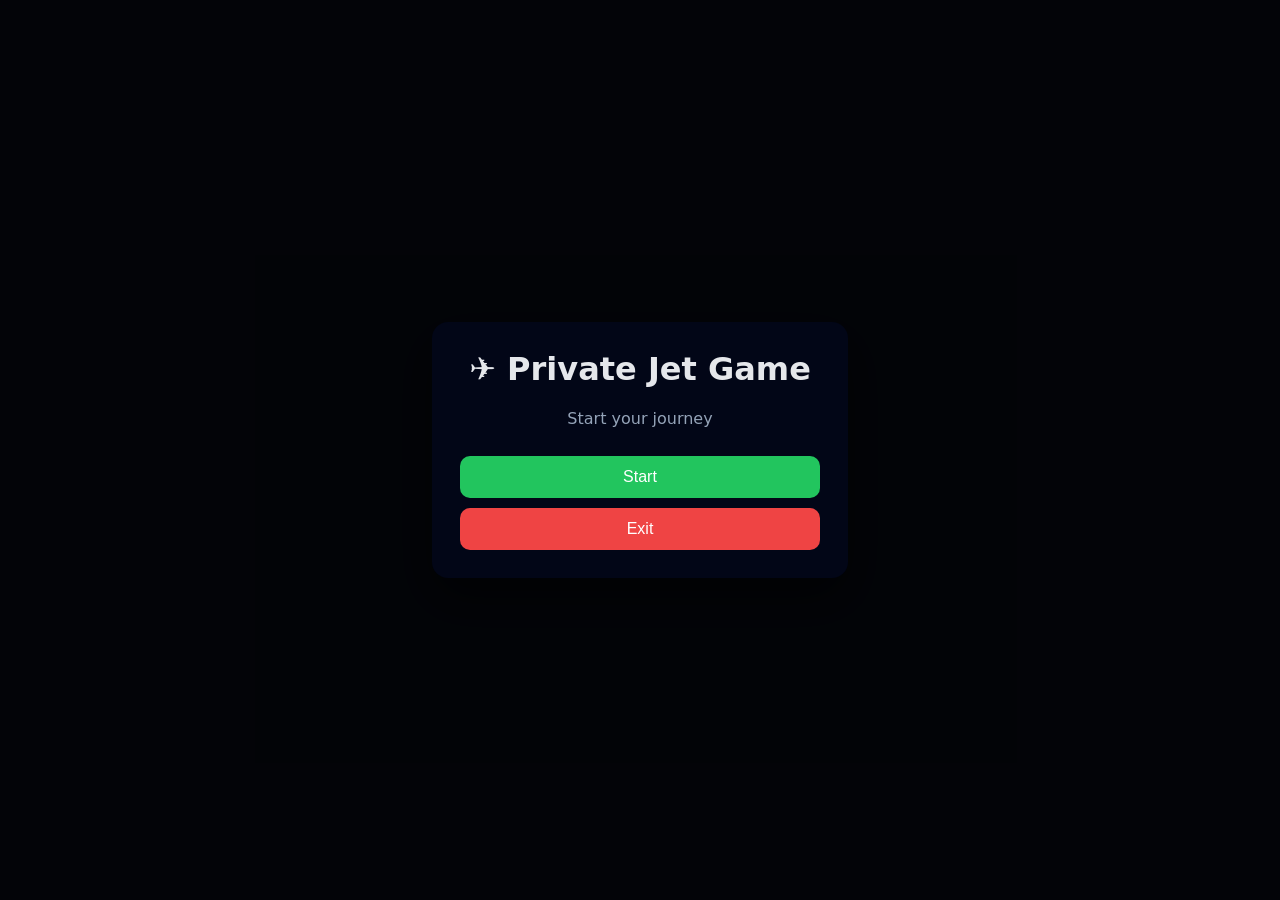
<file: client/index.html>
<!DOCTYPE html>
<html lang="en">
<head>
  <meta charset="utf-8" />
  <title>Private Jet Game</title>
  <link rel="stylesheet" href="./css/main.css" />
</head>
<body>

  <div class="app-layout">
    <div class="left-panel">
      <div class="card controls-card">
        <h3>🎮 Controls</h3>
      </div>

      <div id="infoPanel" class="card info-panel">
        <h3>✈️ Flight Info</h3>

        <div class="info-row">
          <span>Status</span>
          <span id="infoStatus">-</span>
        </div>

        <div class="info-row">
          <span>Plane</span>
          <span id="infoPlane">-</span>
        </div>

        <div class="info-row">
          <span>Fuel</span>
          <span id="infoFuel">-</span>
        </div>

        <hr />

        <div class="info-row">
          <span>Current Leg</span>
          <span id="infoLeg">-</span>
        </div>

        <div class="info-row">
          <span>Total Legs</span>
          <span id="infoTotalLegs">-</span>
        </div>

        <div class="info-row">
          <span>Destination</span>
          <span id="infoDestination">-</span>
        </div>

        <hr />

        <div class="info-row">
          <span>Can Land</span>
          <span id="infoCanLand">-</span>
        </div>
      </div>
    </div>

    <div class="map-card">
      <div class="map-topbar">
        <div class="map-badge">Private Jet Simulator</div>
      </div>

      <svg id="map" viewBox="0 0 1200 600" preserveAspectRatio="xMidYMid meet">
        <image
          href="./public/assets/map.svg"
          x="0"
          y="0"
          width="1200"
          height="600"
          style="pointer-events:none"
        />
        <g id="routes-layer"></g>
        <g id="airports-layer"></g>
        <g id="planes-layer"></g>
      </svg>
    </div>
  </div>

  <script type="module" src="./js/main.js"></script>
</body>
</html>
</file>
<file: client/css/main.css>
/* =========================
   GLOBAL
   ========================= */
* {
  box-sizing: border-box;
}

body {
  margin: 0;
  min-height: 100vh;
  font-family: system-ui, sans-serif;
  color: #e5e7eb;
  background:
    radial-gradient(circle at top left, rgba(59, 130, 246, 0.18), transparent 30%),
    radial-gradient(circle at bottom right, rgba(34, 197, 94, 0.12), transparent 25%),
    linear-gradient(135deg, #020617 0%, #0f172a 45%, #111827 100%);
}

/* =========================
   APP LAYOUT
   ========================= */
.app-layout {
  display: flex;
  min-height: 100vh;
  padding: 24px;
  gap: 24px;
  align-items: stretch;
}

/* =========================
   LEFT PANEL
   ========================= */
.left-panel {
  width: 300px;
  display: flex;
  flex-direction: column;
  gap: 20px;
}

/* =========================
   CARD
   ========================= */
.card {
  position: relative;
  background: rgba(15, 23, 42, 0.82);
  border: 1px solid rgba(148, 163, 184, 0.14);
  backdrop-filter: blur(10px);
  color: #e5e7eb;
  border-radius: 20px;
  padding: 18px;
  box-shadow:
    0 20px 50px rgba(0, 0, 0, 0.35),
    inset 0 1px 0 rgba(255, 255, 255, 0.03);
}

.card::before {
  content: "";
  position: absolute;
  inset: 0;
  border-radius: 20px;
  pointer-events: none;
  background: linear-gradient(
    180deg,
    rgba(255, 255, 255, 0.04),
    rgba(255, 255, 255, 0)
  );
}

/* =========================
   CONTROLS CARD
   ========================= */
.controls-card h3,
.info-panel h3 {
  margin: 0 0 14px;
  font-size: 18px;
  font-weight: 700;
  letter-spacing: 0.3px;
}

.controls-card {
  min-height: 120px;
}

.controls-card button {
  width: 100%;
  margin-bottom: 10px;
  padding: 12px 14px;
  font-size: 15px;
  font-weight: 600;
  color: #e5e7eb;
  background: linear-gradient(135deg, #1e293b, #334155);
  border: 1px solid rgba(148, 163, 184, 0.18);
  border-radius: 12px;
  cursor: pointer;
  transition: transform 0.18s ease, box-shadow 0.18s ease, opacity 0.18s ease;
}

.controls-card button:hover {
  transform: translateY(-2px);
  box-shadow: 0 10px 24px rgba(0, 0, 0, 0.28);
}

.controls-card button:active {
  transform: translateY(0);
}

/* =========================
   INFO PANEL
   ========================= */
.info-panel {
  flex: 1;
}

.info-row {
  display: flex;
  justify-content: space-between;
  gap: 16px;
  padding: 10px 0;
  border-bottom: 1px solid rgba(148, 163, 184, 0.08);
}

.info-row span:first-child {
  color: #94a3b8;
  font-weight: 500;
}

.info-row span:last-child {
  color: #f8fafc;
  font-weight: 700;
  text-align: right;
  word-break: break-word;
}

.info-panel hr {
  border: none;
  height: 1px;
  margin: 12px 0;
  background: linear-gradient(
    to right,
    transparent,
    rgba(148, 163, 184, 0.25),
    transparent
  );
}

/* =========================
   MAP CARD
   ========================= */
.map-card {
  flex: 1;
  position: relative;
  overflow: hidden;
  background:
    linear-gradient(180deg, rgba(15, 23, 42, 0.94), rgba(2, 6, 23, 0.98));
  border: 1px solid rgba(148, 163, 184, 0.12);
  border-radius: 28px;
  padding: 16px;
  box-shadow:
    0 30px 70px rgba(0, 0, 0, 0.45),
    inset 0 1px 0 rgba(255, 255, 255, 0.04);
}

.map-card::before {
  content: "";
  position: absolute;
  inset: 0;
  pointer-events: none;
  background:
    radial-gradient(circle at top right, rgba(59, 130, 246, 0.14), transparent 28%),
    radial-gradient(circle at bottom left, rgba(34, 197, 94, 0.08), transparent 24%);
}

.map-topbar {
  position: relative;
  z-index: 2;
  display: flex;
  justify-content: flex-start;
  margin-bottom: 10px;
}

.map-badge {
  display: inline-flex;
  align-items: center;
  gap: 8px;
  padding: 8px 14px;
  border-radius: 999px;
  background: rgba(15, 23, 42, 0.7);
  border: 1px solid rgba(148, 163, 184, 0.14);
  color: #cbd5e1;
  font-size: 13px;
  font-weight: 700;
  letter-spacing: 0.4px;
  backdrop-filter: blur(8px);
}

.map-card svg {
  position: relative;
  z-index: 1;
  width: 100%;
  height: calc(100% - 44px);
  min-height: 520px;
  display: block;
  border-radius: 20px;
  background: #07111f;
  box-shadow: inset 0 0 0 1px rgba(148, 163, 184, 0.06);
}

/* =========================
   OPTIONAL LEGACY CLASSES
   ========================= */
.app {
  display: flex;
  height: 100vh;
}

.mapWrap {
  width: 99%;
  position: relative;
  transition: width 0.4s ease;
}

.mapWrap.full {
  width: 100%;
}

.side {
  width: 30%;
  padding: 16px;
  border-left: 1px solid #ddd;
  transition: width 0.4s ease, opacity 0.4s ease;
}

.side.hidden {
  width: 0;
  opacity: 0;
  padding: 0;
  overflow: hidden;
}

.zoom {
  position: absolute;
  right: 14px;
  bottom: 14px;
  display: flex;
  flex-direction: column;
  z-index: 10;
}

.zoom button {
  margin: 4px 0;
  padding: 8px 12px;
  font-size: 18px;
  cursor: pointer;
}

.back {
  position: absolute;
  top: 10px;
  left: 10px;
}

/* =========================
   RESPONSIVE
   ========================= */
@media (max-width: 980px) {
  .app-layout {
    flex-direction: column;
  }

  .left-panel {
    width: 100%;
  }

  .map-card svg {
    min-height: 420px;
  }
}
</file>
<file: client/css/location.css>
body {
  margin: 0;
  font-family: system-ui, sans-serif;
  background: #0f172a;
  color: #e5e7eb;
  padding: 24px;
}

h2, h3 {
  text-align: center;
}

input,
select {
  display: block;
  width: 320px;
  max-width: 90%;
  margin: 12px auto;
  padding: 10px 12px;
  border-radius: 10px;
  border: none;
  font-size: 15px;
}

.country-grid,
.airport-grid {
  display: grid;
  grid-template-columns: repeat(auto-fit, minmax(180px, 1fr));
  gap: 14px;
  margin-top: 20px;
}

.country-card,
.airport-card {
  background: rgba(15, 23, 42, 0.92);
  border-radius: 14px;
  padding: 16px;
  cursor: pointer;
  text-align: center;
  box-shadow: 0 10px 24px rgba(0, 0, 0, 0.35);
  transition: 0.2s ease;
}

.country-card:hover,
.airport-card:hover {
  transform: translateY(-3px);
}

#airportSection {
  margin-top: 28px;
}

.hidden {
  display: none;
}

/* START MENU */
.game-menu-overlay {
  position: fixed;
  inset: 0;
  background: rgba(0, 0, 0, 0.82);
  display: flex;
  align-items: center;
  justify-content: center;
  z-index: 9999;
}

.game-menu-card {
  width: 360px;
  max-width: 90%;
  background: #020617;
  color: #e5e7eb;
  border-radius: 16px;
  padding: 28px;
  text-align: center;
  box-shadow: 0 20px 50px rgba(0, 0, 0, 0.6);
}

.game-menu-card h1 {
  margin-top: 0;
}

.game-menu-card p {
  color: #94a3b8;
  margin-bottom: 18px;
}

.game-menu-card button {
  width: 100%;
  margin-top: 10px;
  padding: 12px;
  border-radius: 10px;
  border: none;
  cursor: pointer;
  font-size: 16px;
}

#startGameBtn {
  background: #22c55e;
  color: white;
}

#exitGameBtn {
  background: #ef4444;
  color: white;
}
</file>
